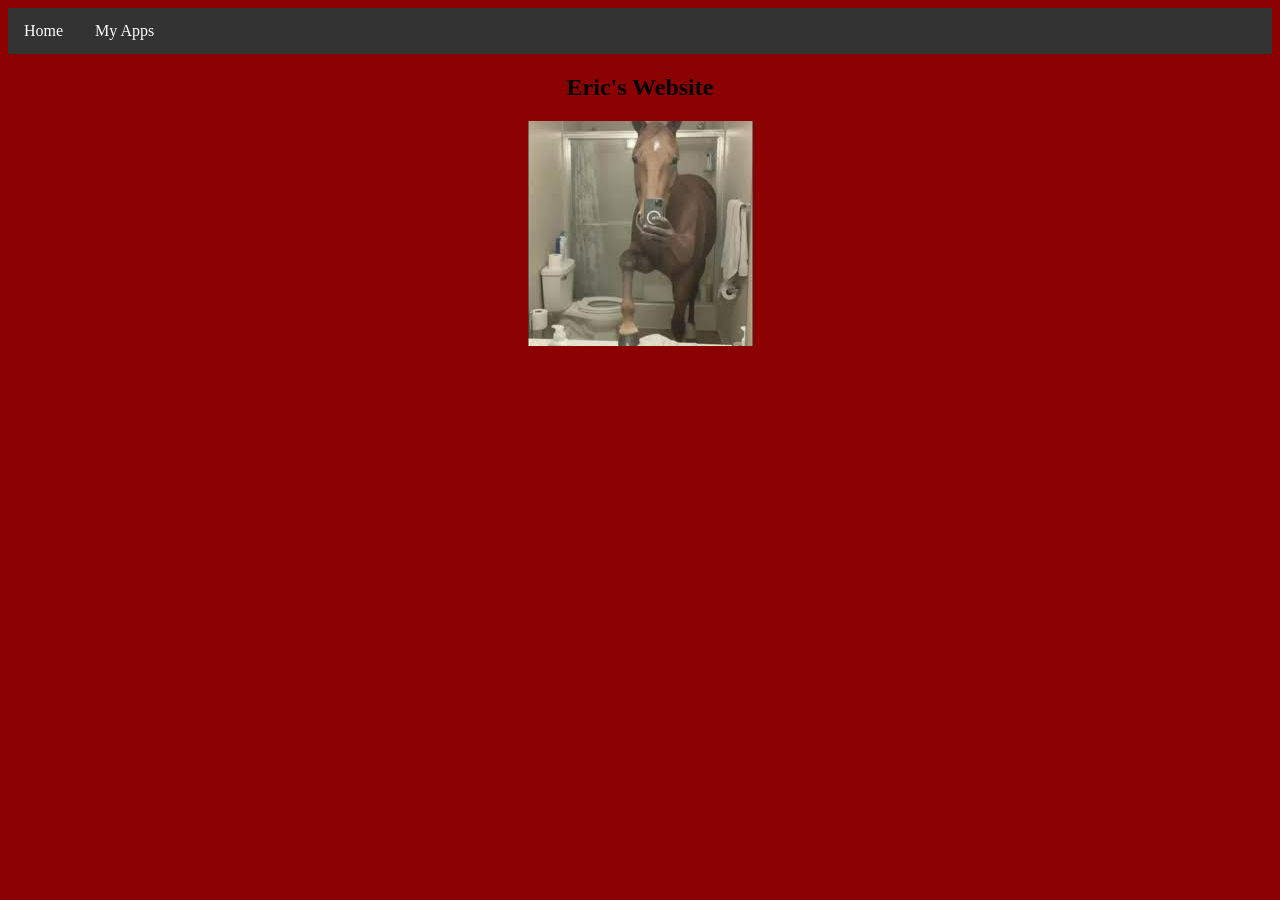
<file: index.html>
<html>
<head>
<meta charset="utf-8">
<title>Eric Website</title>
<link href="style.css" rel="stylesheet" type="text/css">
</head>

<body>
	<body style="background-color:darkred;">
	<ul>
  <li><a href="index.html">Home</a></li>
  <li><a href="Apps.html">My Apps</a></li>
</ul>
	
	<center>
	<h2>Eric's Website </h2>
	<img src="[data-uri]">
	</center>
</body>
	
</html>
</file>
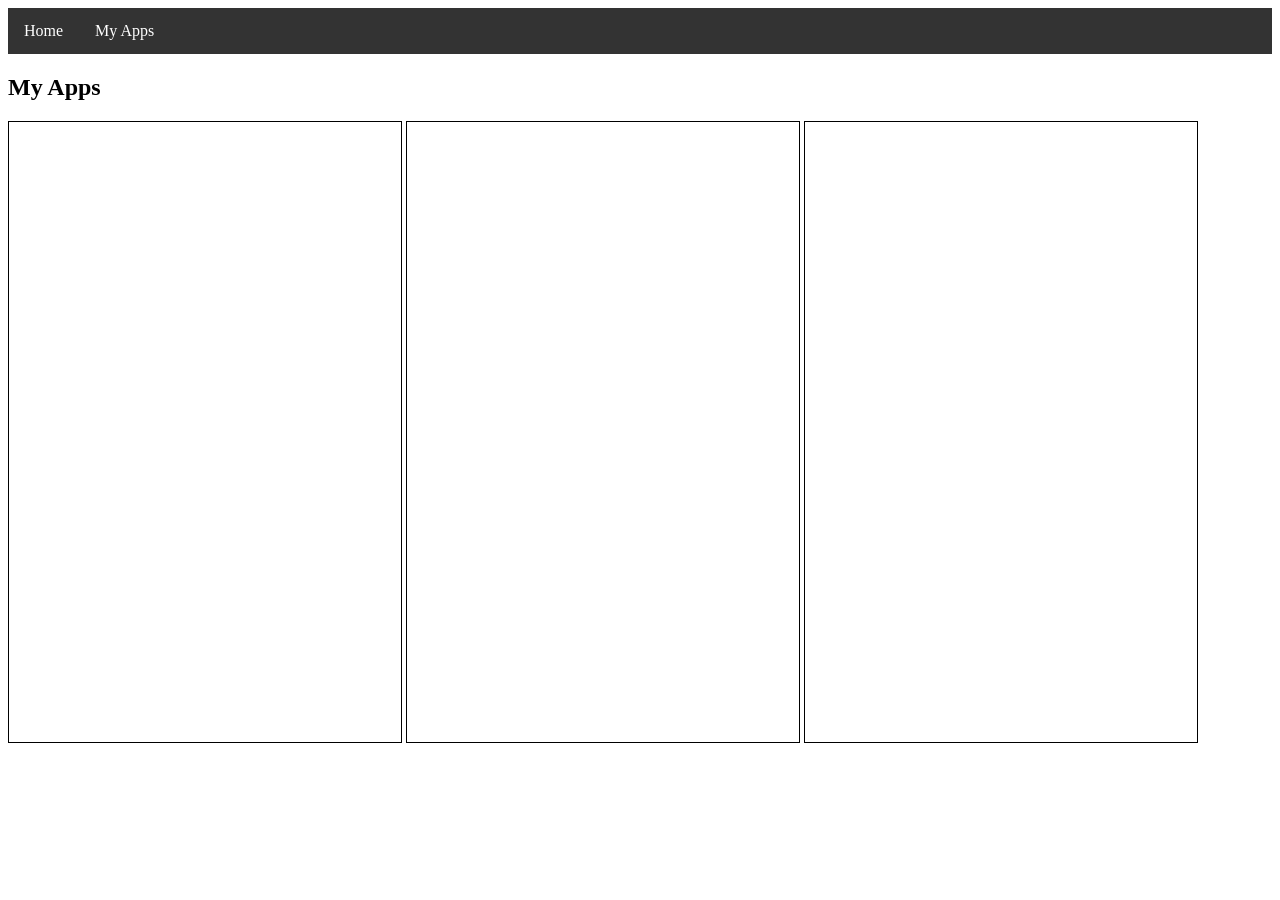
<file: Apps.html>
<!doctype html>
<html>
<head>
<meta charset="utf-8">
<title>My Apps</title>
<link href="style.css" rel="stylesheet" type="text/css">
</head>

<body>
	<ul>
  <li><a href="index.html">Home</a></li>
  <li><a href="Apps.html">My Apps</a></li>
</ul>
<h2>My Apps</h2>
	<iframe
			src="https://studio.code.org/projects/applab/oyRymNXM70QBOC9OGtXo3Ql7DUr03ncjRde0zTvAt_s/embed"
			width="392"
			height="620"
			style="border:1px solid black;">
	</iframe>
	<iframe
			src="https://studio.code.org/projects/applab/AOpGt0MWjMhHBzucrzcWjdvSrGtmhzxNRSq42Ya6cf4/embed"
			width="392"
			height="620"
			style="border:1px solid black;">
	</iframe>
	<iframe
			src="https://studio.code.org/projects/applab/Du-nga6KSCNzfEYU0yM7ead9CPU9YxHePaTk1FC9uQc/embed"
			width="392"
			height="620"
			style="border:1px solid black;">
	</iframe>
</body>
</html>
</file>
<file: style.css>
@charset "utf-8";
ul {
  list-style-type: none;
  margin: 0;
  padding: 0;
  overflow: hidden;
  background-color: #333333;
}

ul li {
  float: left;
}

ul li a {
  display: block;
  color: white;
  text-align: center;
  padding: 14px 16px;
  text-decoration: none;

body {
  background-color: #e6f2ff; /* light blue background */
  margin: 0;
  font-family: Arial, Helvetica, sans-serif;
}

h2 {
  font-family: "Trebuchet MS", "Segoe UI", Arial, sans-serif;
  color: #003366;
}
</file>
